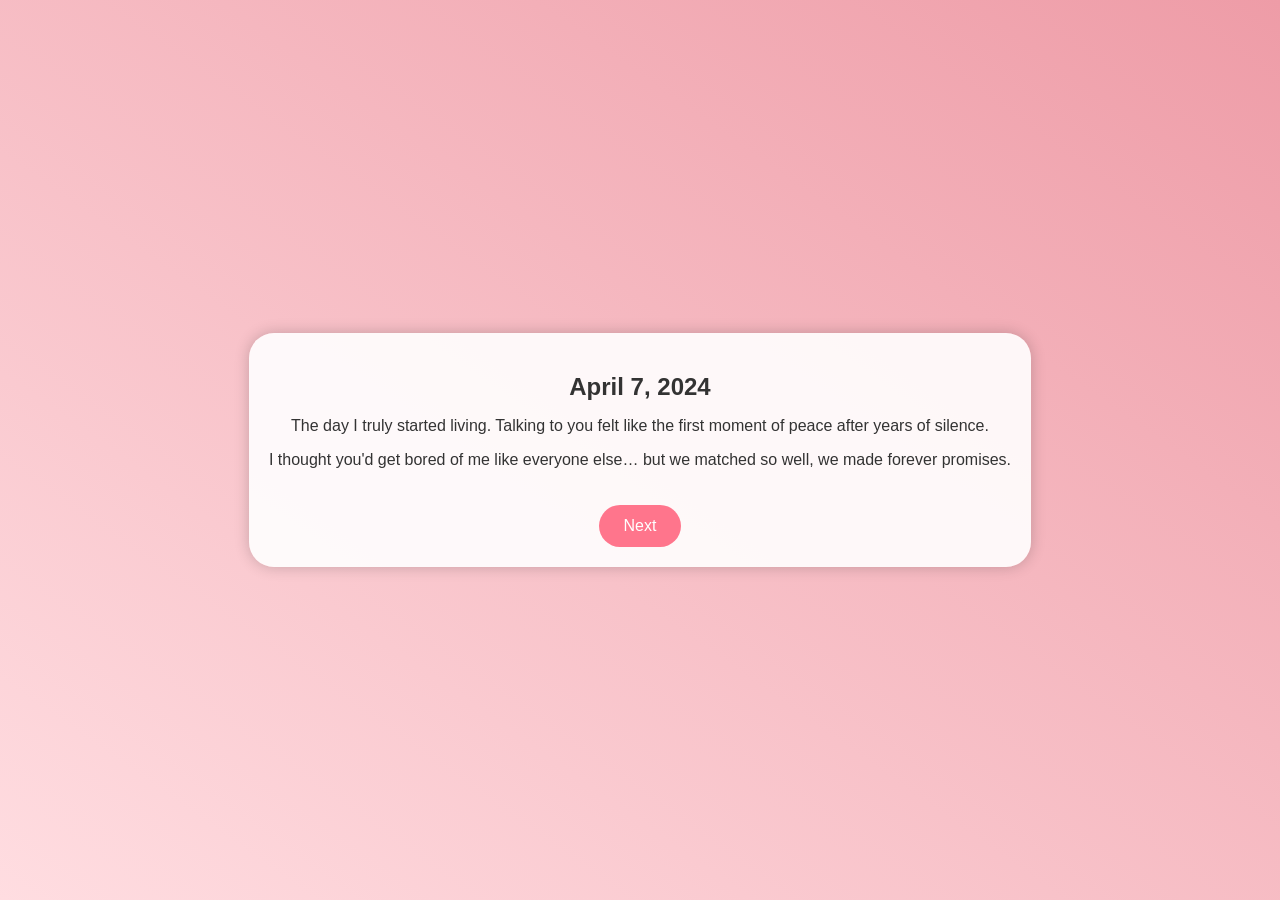
<file: page1.html>
<!DOCTYPE html>
<html lang="en">
<head>
    <meta charset="UTF-8" />
    <meta name="viewport" content="width=device-width, initial-scale=1.0"/>
    <title>First Meeting</title>
    <link rel="stylesheet" href="style.css" />
</head>
<body>
    <div class="page fade-in">
        <h2>April 7, 2024</h2>
        <p>The day I truly started living. Talking to you felt like the first moment of peace after years of silence.</p>
        <p>I thought you'd get bored of me like everyone else… but we matched so well, we made forever promises.</p>
        <a href="page2.html" class="btn">Next</a>
    </div>
</body>
</html>
</file>
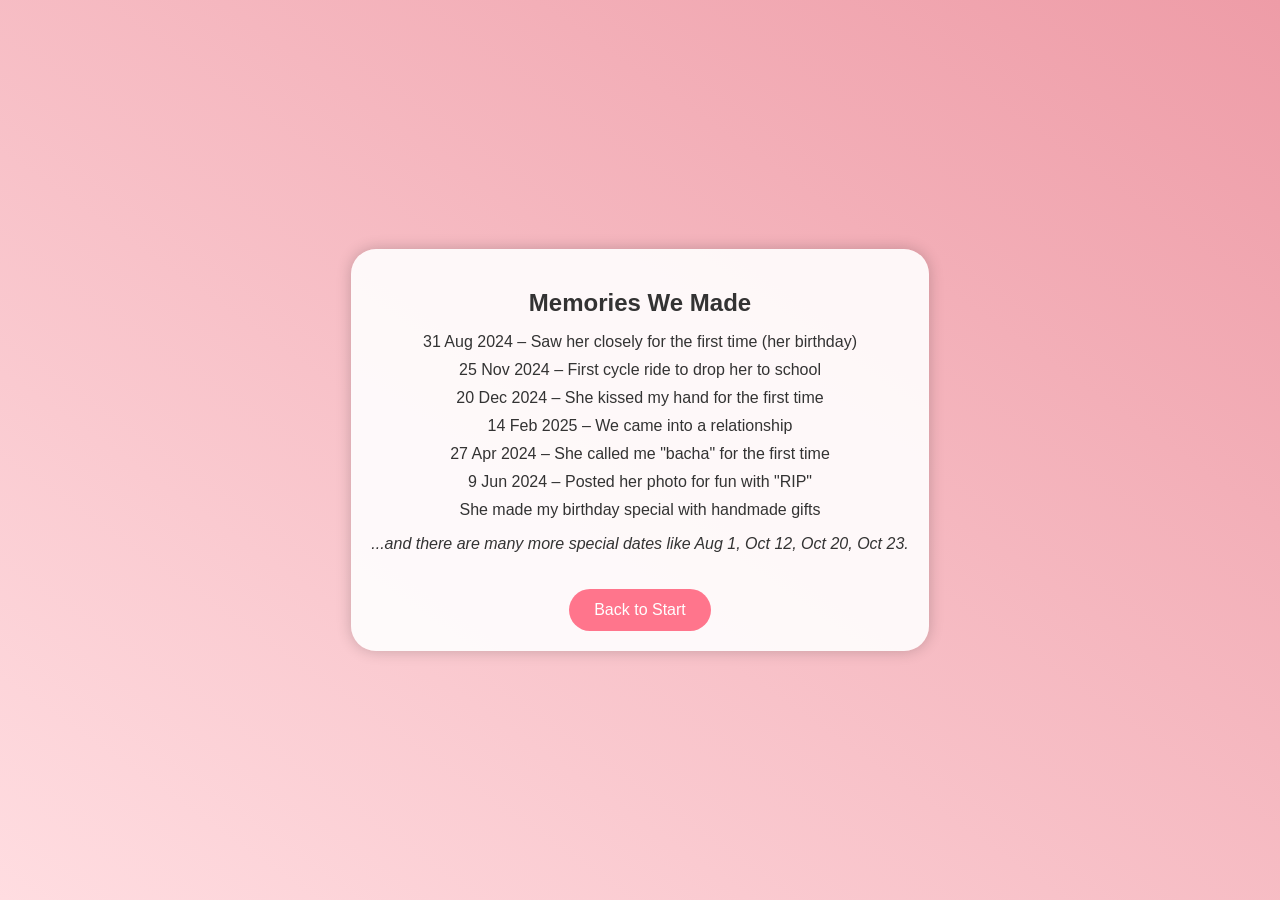
<file: page2.html>
<!DOCTYPE html>
<html lang="en">
<head>
    <meta charset="UTF-8" />
    <meta name="viewport" content="width=device-width, initial-scale=1.0"/>
    <title>Special Memories</title>
    <link rel="stylesheet" href="style.css" />
</head>
<body>
    <div class="page fade-in">
        <h2>Memories We Made</h2>
        <ul class="timeline">
            <li>31 Aug 2024 – Saw her closely for the first time (her birthday)</li>
            <li>25 Nov 2024 – First cycle ride to drop her to school</li>
            <li>20 Dec 2024 – She kissed my hand for the first time</li>
            <li>14 Feb 2025 – We came into a relationship</li>
            <li>27 Apr 2024 – She called me "bacha" for the first time</li>
            <li>9 Jun 2024 – Posted her photo for fun with "RIP"</li>
            <li>She made my birthday special with handmade gifts</li>
        </ul>
        <p class="more-dates">...and there are many more special dates like Aug 1, Oct 12, Oct 20, Oct 23.</p>
        <a href="index.html" class="btn">Back to Start</a>
    </div>
</body>
</html>
</file>
<file: style.css>
body {
    margin: 0;
    padding: 0;
    font-family: 'Segoe UI', sans-serif;
    background: linear-gradient(to top right, #ffdde1, #ee9ca7);
    color: #333;
    display: flex;
    justify-content: center;
    align-items: center;
    height: 100vh;
}

.page {
    text-align: center;
    max-width: 90%;
    padding: 20px;
    background: rgba(255,255,255,0.9);
    border-radius: 25px;
    box-shadow: 0 0 15px rgba(0,0,0,0.2);
    animation: fadeIn 2s ease-in-out;
}

h1, h2 {
    margin-bottom: 15px;
}

.btn {
    display: inline-block;
    padding: 12px 25px;
    background: #ff758c;
    color: #fff;
    text-decoration: none;
    border-radius: 30px;
    margin-top: 20px;
    transition: 0.3s;
}

.btn:hover {
    background: #ff5e7a;
}

.timeline {
    list-style-type: none;
    padding: 0;
}

.timeline li {
    margin-bottom: 10px;
}

.more-dates {
    margin-top: 15px;
    font-style: italic;
}

@keyframes fadeIn {
    from { opacity: 0; transform: translateY(30px); }
    to { opacity: 1; transform: translateY(0); }
}
</file>
